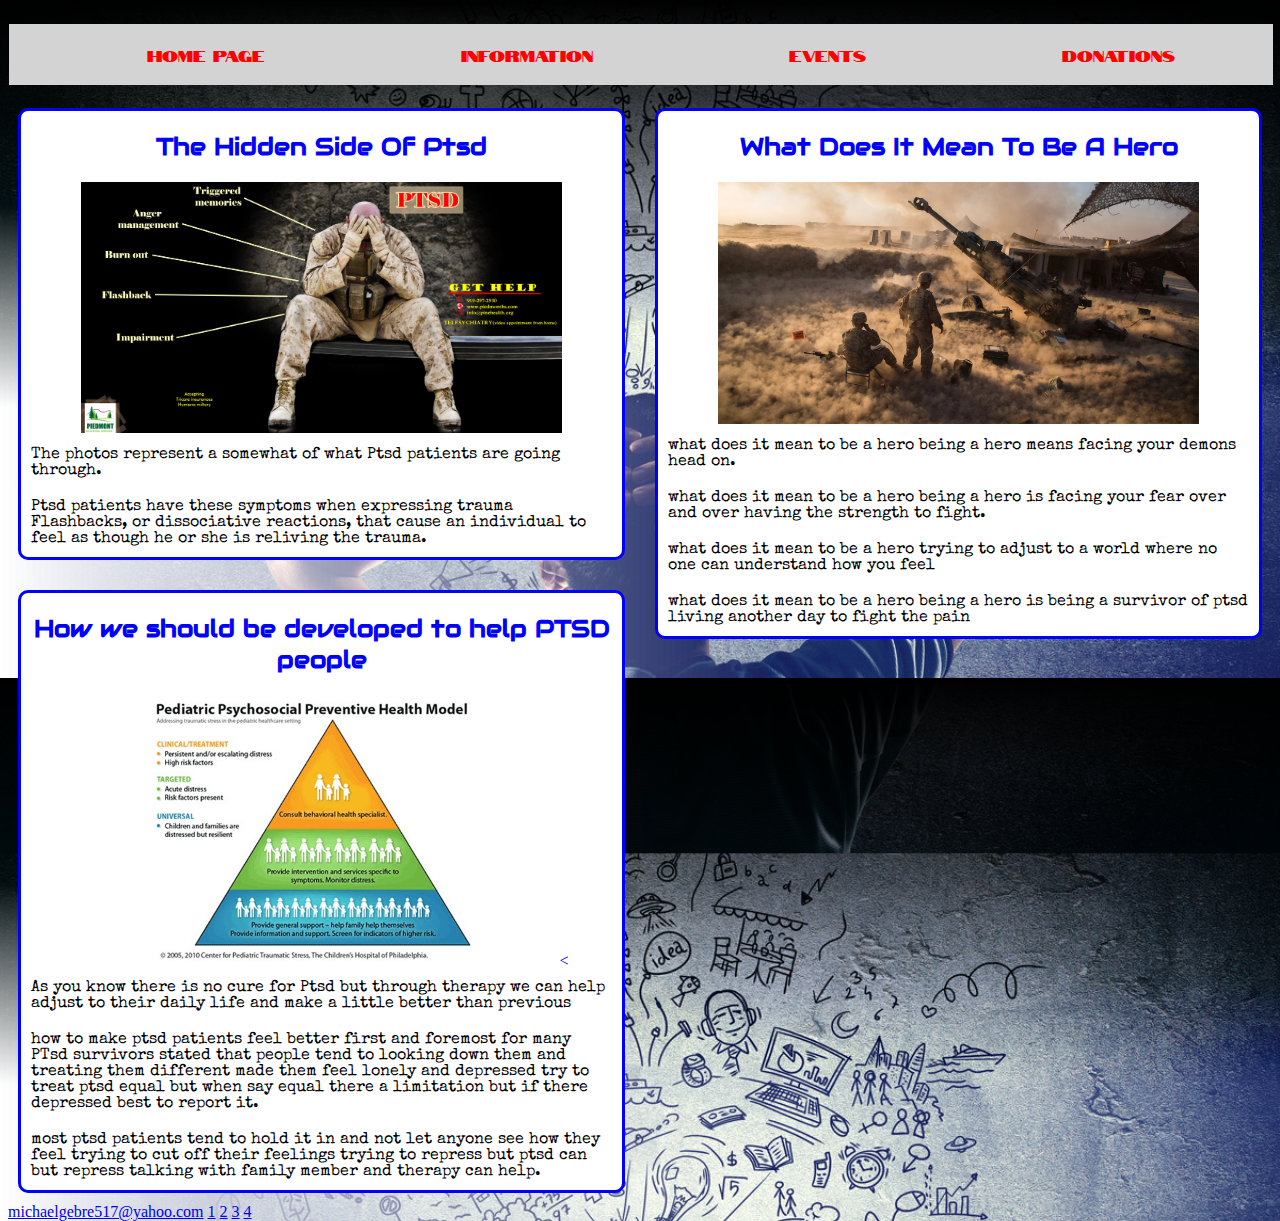
<file: index.html>
<!DOCTYPE html>
<html lang="en" dir="ltr">

<head>
  <meta charset="utf-8">
  <meta name="description" content="This webpage is about Ptsd victime,and how to help them. ">
  <meta name="keywords" content="How to get the help you need for people who have Ptsd">
  <meta name="author" content="michaele">
  <title>PeopleTreating peole sufficiently Decently</title>
  <link rel="stylesheet" type="text/css" href="styles.css">

</head>




<body class="indexContainer">

  <header class="indexHeader">
    <nav class="general-nav">
      <h2 class="hidden">navigation</h2>
      <ol class="pages mainNav">
        <li><a href="index.html"> Home page</a></li>
        <li><a href="page2.html">Information</a></li>
        <li><a href="page3.html">Events</a></li>
        <li><a href="page4.html">Donations</a></li>
      </ol>
    </nav>
  </header>

  <main class="indexMain">
    <h1 class="hidden">main</h1>
    <section>
      <h2 class="capitalize">what does it mean to be a hero</h2>
      <img src="solider.Jpg" alt="" class="responsive">
      <p> what does it mean to be a hero being a hero means facing your demons head on. </p>
      <p> what does it mean to be a hero being a hero is facing your fear over and over having the strength to fight.</p>
      <p> what does it mean to be a hero trying to adjust to a world where no one can understand how you feel</p>
      <p> what does it mean to be a hero being a hero is being a survivor of ptsd living another day to fight the pain</p>
    </section>

  </main>

  <aside class="IndexAside">

    <section>
      <h2 class="capitalize">The hidden side of ptsd </h2>
      <img src="nerv.Jpg" alt="" class="responsive">
      <p> The photos represent a somewhat of what Ptsd patients are going through.</p>
      <p> Ptsd patients have these symptoms when expressing trauma Flashbacks, or dissociative reactions, that cause an individual to feel as though he or she is reliving the trauma.</p>
    </section>
  </aside>

  <aside class="IndexAside2">
    <section>
      <h2>How we should be developed to help PTSD people </h2>
      <img src=" ppphm.jpg" alt="" class="responsive">
      <<p> As you know there is no cure for Ptsd but through therapy we can help adjust to their daily life and make a little better than previous</p>
        <p> how to make ptsd patients feel better first and foremost for many PTsd survivors stated that people tend to looking down them and treating them different made them feel lonely and depressed try to treat ptsd equal but when say equal there
          a limitation but if there depressed best to report it.</p>
        <p> most ptsd patients tend to hold it in and not let anyone see how they feel trying to cut off their feelings trying to repress but ptsd can but repress talking with family member and therapy can help. </p>


    </section>
    <a href=mailto:"PTSDcharity@gmail.com" subject=" Amount%20to%20be%20donated%20for%20a%20great%20cause:%20$o.oo">michaelgebre517@yahoo.com</a>
    <a href="index.html">1</a> <a href="page2.html">2</a> <a href="#"></a> <a href="page3.html"> 3</a> <a href="page4.html">4</a>
  </aside>
  <footer class=" indexFooter footer-style">
    <h2 class=" hidden">footer</h2>
  </footer>


</body>

</html>
</file>
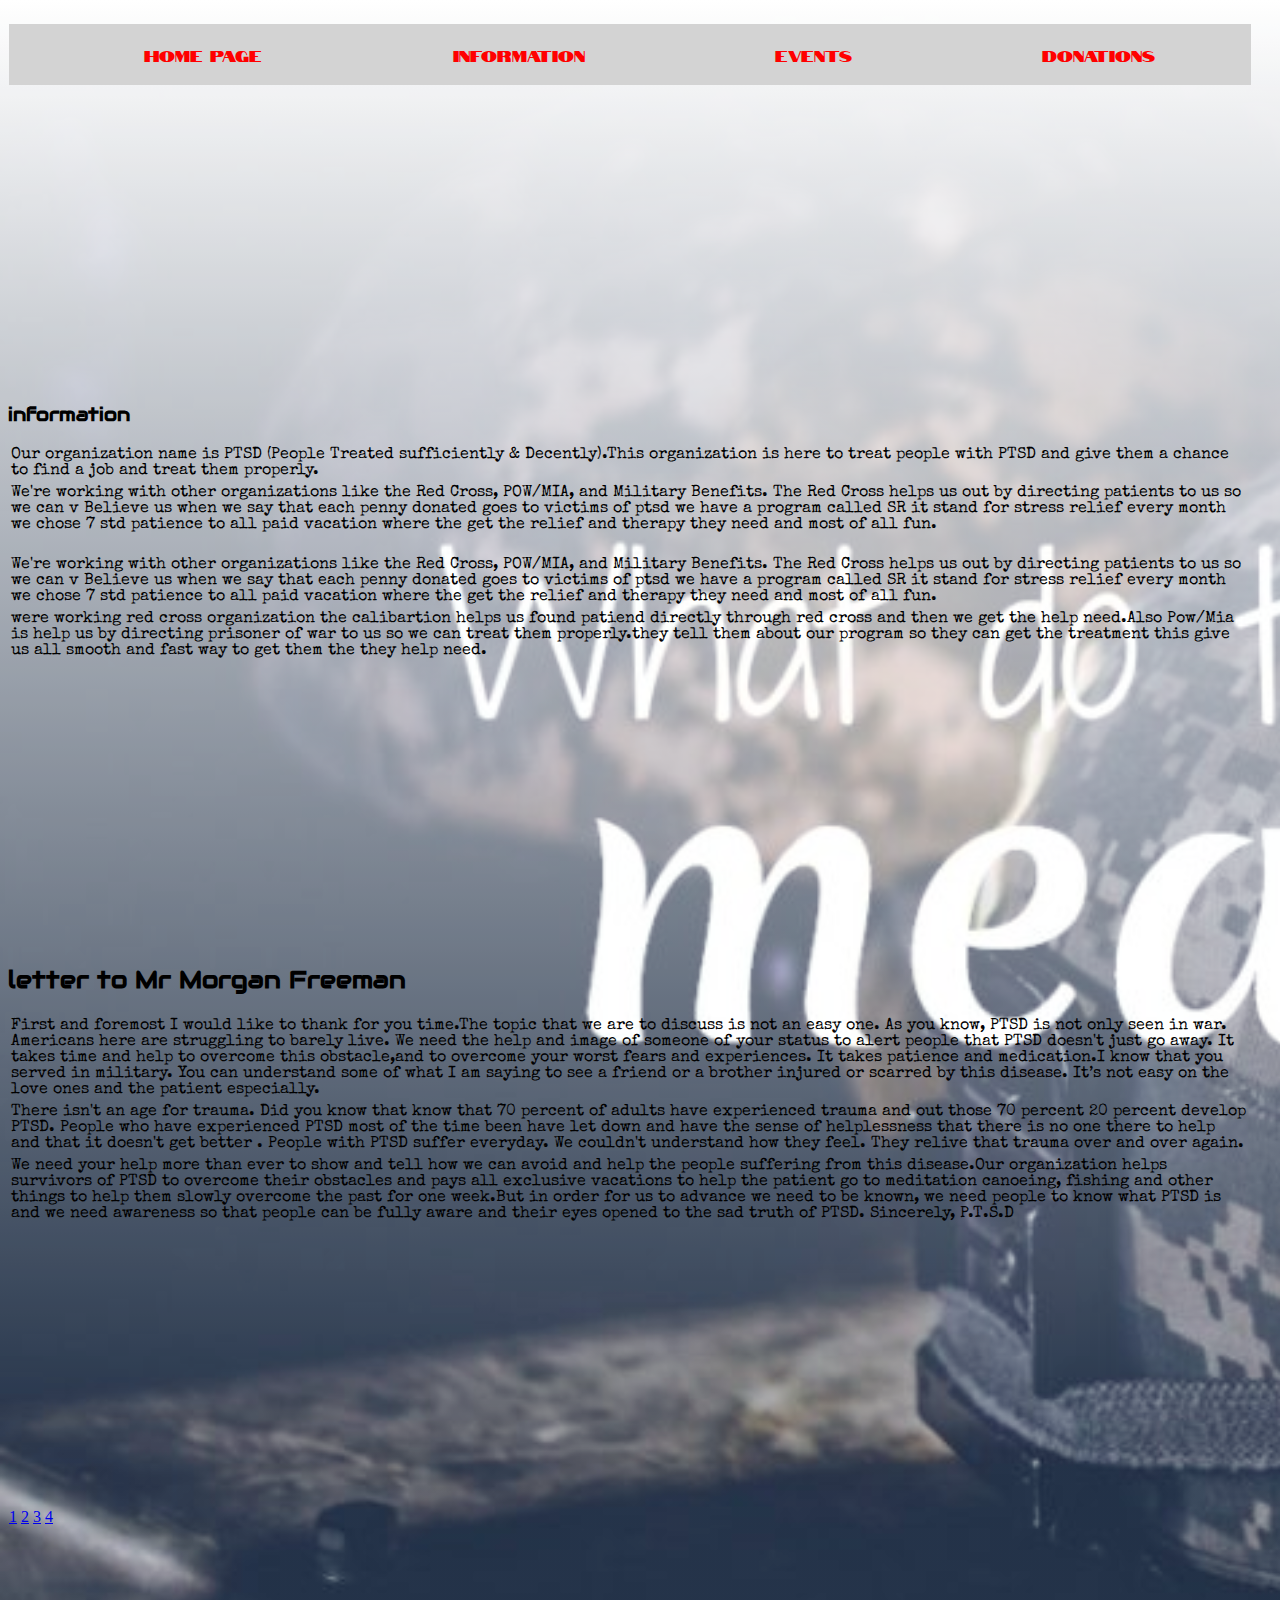
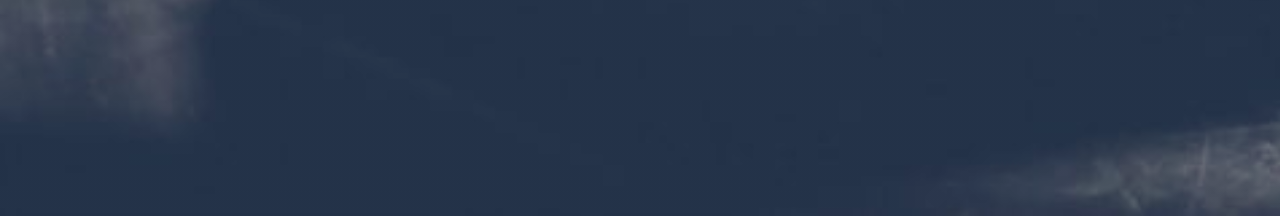
<file: page2.html>
<!DOCTYPE html>
<html lang="en" dir="ltr">

<head>
  <meta charset="utf-8">

  <meta name="keywords" content="In this page we talk about our organization and basic information of PTSD">
  <meta name="author" content="Michaele Gebre">
  <meta name="viewport" content="width=device-width, initial-scale=1.0">
  <title>information</title>
  <link rel="stylesheet" type="text/css" href="styles.css">
</head>

<body class="page2Container">
  <header class="page2header">
    <nav>
      <ol class="navigation pages mainNav">
        <li><a href="index.html"> Home page</a></li>
        <li><a href="page2.html">Information</a></li>
        <li><a href="page3.html">Events</a></li>
        <li><a href="page4.html">Donations</a></li>
      </ol>
    </nav>
  </header>

  <main class="page2main">
    <h1 class="hidden">main</h1>
    <h3> information</h3>
    <p>
      Our organization name is PTSD (People Treated sufficiently & Decently).This organization is here to treat people with PTSD and give them a chance to find a job and treat them properly.</p>
    <p> We're working with other organizations like the Red Cross, POW/MIA, and Military Benefits. The Red Cross helps us out by directing patients to us so we can v Believe us when we say that each penny donated goes to victims of ptsd we
      have a
      program called SR it stand for stress relief every month we chose 7 std patience to all paid vacation where the get the relief and therapy they need and most of all fun.</p> <br>
    <p>We're working with other organizations like the Red Cross, POW/MIA, and Military Benefits. The Red Cross helps us out by directing patients to us so we can v Believe us when we say that each penny donated goes to victims of ptsd we
      have a
      program called SR it stand for stress relief every month we chose 7 std patience to all paid vacation where the get the relief and therapy they need and most of all fun. </p>
    <p>were working red cross organization the calibartion helps us found patiend directly through red cross and then we get the help need.Also Pow/Mia is help us by directing prisoner of war to us so we can treat them properly.they tell them
      about
      our
      program so they can get the treatment this give us all smooth and fast way to get them the they help need.</p>
  </main>

  <aside class="page2aside">
    <h2>letter to Mr Morgan Freeman</h2>
    <p>First and foremost I would like to thank for you time.The topic that we are to discuss is not an easy one. As you know, PTSD is not only seen in war. Americans here are struggling to barely live. We need the help and image of someone of your
      status to alert people that PTSD doesn't just go away. It takes time and help to overcome this obstacle,and to overcome your worst fears and experiences. It takes patience and medication.I know that you served in military. You can understand
      some
      of what I am saying to see a friend or a brother injured or scarred by this disease. It’s not easy on the love ones and the patient especially.
    </p>
    <p>There isn't an age for trauma. Did you know that know that 70 percent of adults have experienced trauma and out those 70 percent 20 percent develop PTSD. People who have experienced PTSD most of the time been have let down and have the sense
      of
      helplessness that there is no one there to help and that it doesn't get better . People with PTSD suffer everyday. We couldn't understand how they feel. They relive that trauma over and over again. </p>
    <p>We need your help more than ever to show and tell how we can avoid and help the people suffering from this disease.Our organization helps survivors of PTSD to overcome their obstacles and pays all exclusive vacations to help the patient go to
      meditation canoeing, fishing and other things to help them slowly overcome the past for one week.But in order for us to advance we need to be known, we need people to know what PTSD is and we need awareness so that people can be fully aware and
      their eyes opened to the sad truth of PTSD.

      Sincerely,
      P.T.S.D
    </p>
  </aside>

  <footer>
    <h2 class="hidden">footer</h2>
    <nav>
      <a href="index.html">1</a> <a href="page2.html">2</a> <a href="#"></a> <a href="page3.html"> 3</a> <a href="page4.html">4</a>
    </nav>
  </footer>
</body>

</html>
</file>
<file: styles.css>
@import url('https://fonts.googleapis.com/css?family=Audiowide|Notable|Special+Elite&display=swap');

:root{
  --darkblueTrans: rgba(21,23,85,0.5);
  --headingFont: 'Audiowide', cursive;
  --pFont: 'Special Elite', cursive;
  --navFont: 'Notable', sans-serif;
  --lightGray: rgba(21, 23, 85, 0.8);
}



.indexContainer{
  background: url("over1.jpg"), linear-gradient(to right, transparent 0%, var(--darkblueTrans) 60%), linear-gradient(black 0%, white 60%);
  background-blend-mode: overlay, multiply;
  background-size: cover;
}
header, nav,footer, main, aside{

width: 100%;
height: 80%;

}

h1, h2, h3, h4, h5, h6{
  font-family: var(--headingFont);
}



/* gRID DEsign for laying header, main, aside, and footer */

.indexContainer{
  display: grid;
  grid-gap: 10px;
  grid-template-columns:repeat(2, 1fr);
  grid-template-rows:80px 1fr 80px;
  grid-row: 10px;
  grid-template-areas:

  " header header"
"aside main "
"aside2 main"
" footer footer";

}
.IndexAside2{
  grid-area: aside2;
}

.indexMain{
  grid-area: main;
}

.indexAside {
  grid-area: aside;
}

.indexFooter{
  grid-area: footer;
}

.indexHeader{
  grid-area: header;
}

.page2Container{
  width: 97vw;
  height: 200vh;
  display: grid;
  grid-gap: 1px;

  background: url("hey.jpg"), linear-gradient(white 0%, var(--darkblueTrans) 80%);
  background-blend-mode: screen;
  background-size: cover;
  background-repeat: no-repeat;

  grid-row:10px;
  grid-template-columns: repeat(,1fr);
  grid-template-areas:
  " header header header "
"aside main aside"
" footer footer foot"
 ;


}
.page2Main{
  grid-area: main;
  background: rgba(255,255,255,0.8);



}

.page2Footer{
  grid-area: footer;
}

.page2Header{
  grid-area: header;
  }
.page2aside{

}

.capitalize{
  text-transform: capitalize;

}
.image-grid{
  display:grid;
  grid-template-columns:repeat(2, minmax(300px, 1fr));
  grid-template-rows:1fr 1fr;
  justify-content: center;
  align-items: center;
  grid-gap: 1px;

}

.image-grid {
    object-fit: contain;
}
.DonationContainer{
  background: url("armyHelmet.jpg"), linear-gradient(white 0%, var(--lightGray) 100%);
  background-blend-mode: overlay;
  background: cover;

  /* background-position: -100px -400px; */
}


ul{
  list-style-type: none;
  margin: 0;
  padding: 0;
  overflow: hidden;
  background-color:
}
ol {
  list-style-type:none;
}


li {
  float: left;

}

li a {
  display: block;
  text-align: center;
    color: Red;
    font-family: var(--navFont);


  padding:20px;
  text-decoration: none;
}
  section{
   border-style: solid;
   border-width: 3px;
   background-color:black;
   margin: 10px;
}
/* screen reader only rule */
.hidden{
  position: absolute;
top:auto;
left:-10000px;
height: 1px;
width: 1px;
}
/*  end of screen reader only rule */

body p{
   padding: 3px;
   margin: auto;
   border-radius: 100px;
   color:black;
      font-family: var(--pFont);


 }
 section{
   border-radius: 10px;
   text-align: center;

 }
section p {
text-align: left;
padding: 10px;
}

 nav{
   border: : solid ;
   margin: 1px;
   grid-area: nav;

 }

 .responsive {
   width: 80%;
 }





section {
  background-color:white;
  color:blue;
  text-decoration-color:red;
}

}


.footer-style {
  border-style: dashed;
  border-color: blue;

}

/* Event page Design */
.eventPage {
  background: url("soldierprofile.jpg"), linear-gradient(to right, var(--darkblueTrans) 0%, lightGray 100%);
  backdrop-filter: blur(10px);
  background-blend-mode: darken;
  background-size: cover;
  background-position: -100px -400px;

  background-repeat: no-repeat;

}
/* even page nav */
.mainNav {
  display: flex;
  flex-direction: row;
  justify-content: space-around;
  align-items: center;
  background: lightGray;

}
@media only screen and (max-width: 700px)  {

}

*/ .indexContainer {

  grid-template-rows: 60px 1fr 60px;
  grid-gap: 10px;
  grid-template-areas:
    "header"
    "main"
    "aside"
    " footer";
}









{
}
.mainNav li{
  list-style-type: none;
}

.eventGrid section a{
  color: blue;
  font-family: monospace;
  font-size: 1.2em;
  text-decoration: underline;

}

/* end event page nav */

/* event grid */

.eventGrid {
  display: grid;
  grid-template-columns: 1fr 1fr;
  grid-template-rows: 1fr 1fr;
  grid-gap: 10px;
grid-template-areas:
"main main main"
"aside main aside"
"footer footer footer";
}

.eventGrid p, .eventGrid object, .eventGrid h2{
  margin: 10px 5px 10px 5px;
  display: flex;
  flex-wrap: wrap;
  padding: 0px 4px;
}

.eventGrid p, .eventGrid object, .eventGrid h2{
  margin: 10px 5px 10px 5px;
  display: flex;
  flex-wrap: wrap;
  padding: 0px 4px;
}
</file>
